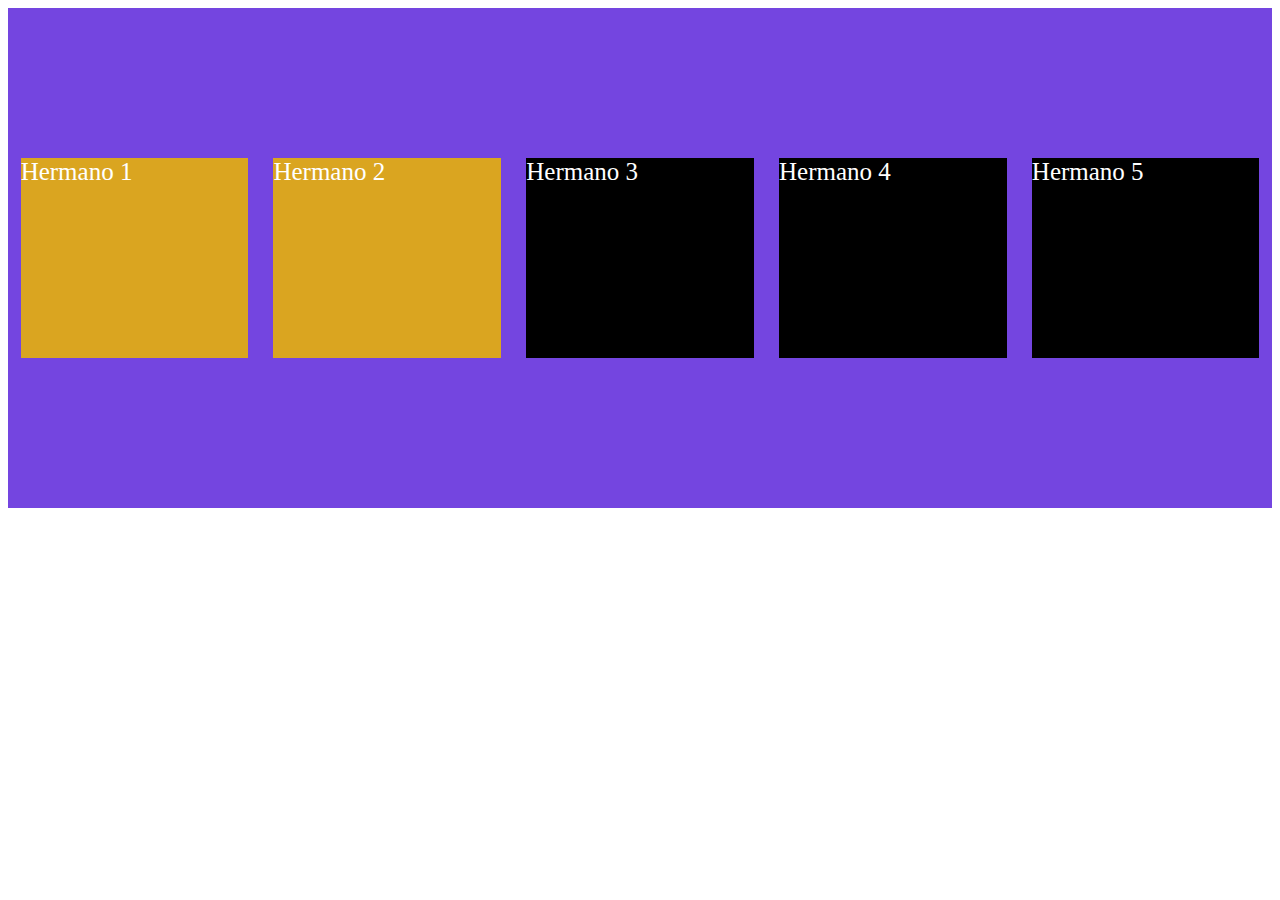
<file: hermanos adyacentes/index.html>
<!DOCTYPE html>
<html lang="es"> 
<head>
    <meta charset="UTF-8" >
    <meta name="viewport" content="width=device-width, initial-scale=1.0">
    <title>Hermanos adyacentes</title>
    <link rel="stylesheet" href="estilos.css">
</head>
<body> 
    <div class="padre">
        <div class="hijo">Hermano 1</div>
        <div class="hijo">Hermano 2</div>
        <div class="hijo">Hermano 3</div>
        <div class="hijo">Hermano 4</div>
        <div class="hijo">Hermano 5</div>
    </div>
    
</body>
</html>
</file>
<file: hermanos adyacentes/estilos.css>
.padre{
    background: #7445e0;
    display: flex;
    height: 500px;
    justify-content: space-around;
    align-items: center;
}

.hijo{
    background: goldenrod;
    width: 18%;
    color: #fff;
    font-family: serif;
    font-size: 25px;
    height: 200px;
}

/* Seleccionará todos los elementos que esten despues de este elemento y los seleccionará */

.hijo:nth-child(2)~.hijo{
    background: #000;
    transition: all 0.5s ease-in;
}

.hijo:nth-child(2):hover~.hijo{
    background: #7007a0;
    transform: rotate(360deg);
}
</file>
